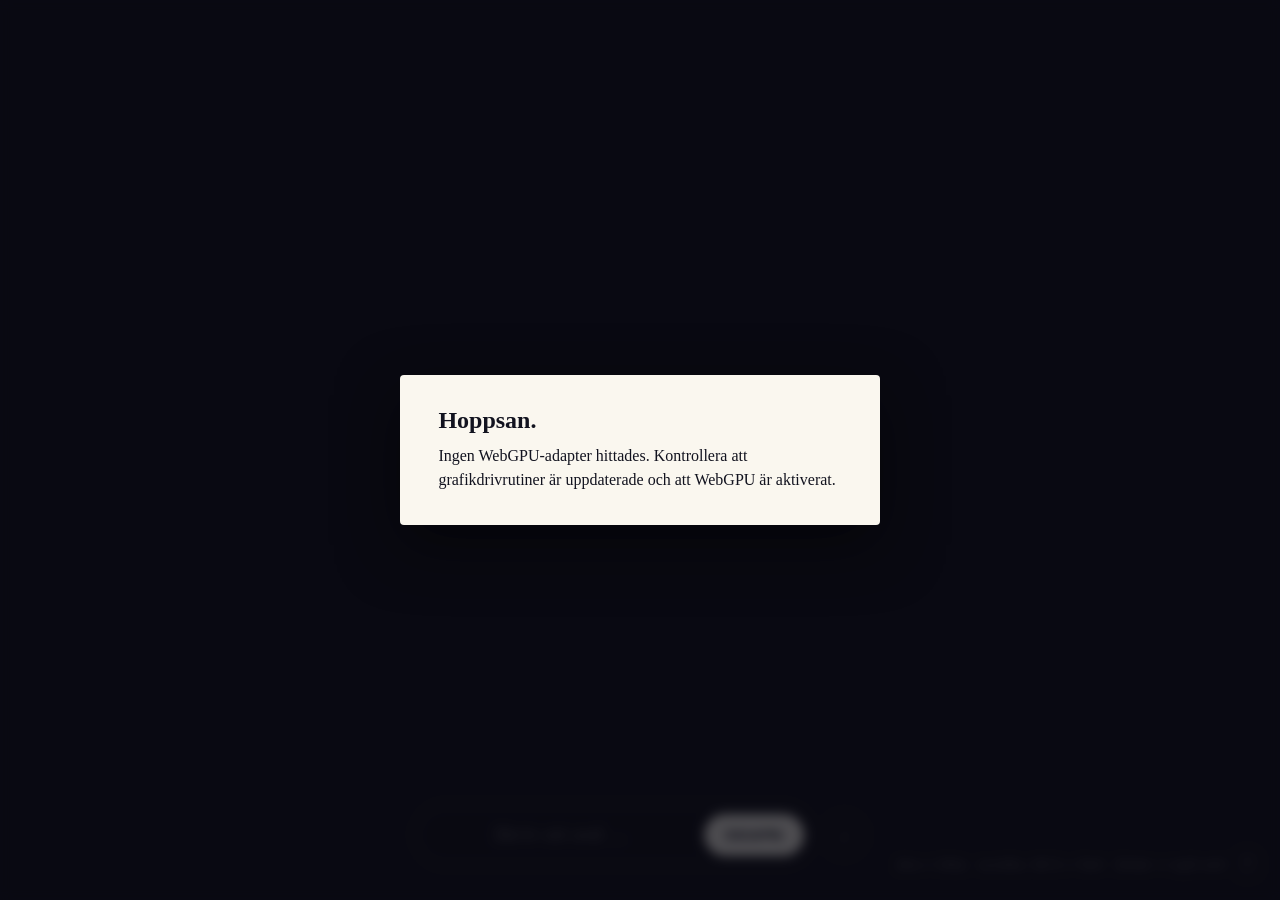
<file: web/index.html>
<!doctype html>
<html lang="sv">
<head>
  <meta charset="utf-8">
  <meta name="viewport" content="width=device-width, initial-scale=1">
  <meta name="color-scheme" content="dark">
  <meta name="theme-color" content="#0a0a12">
  <title>Ordvärlden</title>
  <link rel="stylesheet" href="css/style.css?v=4">
</head>
<body>

  <canvas id="gpu"></canvas>

  <!-- Bootveil — integratören döljer med hidden-attributet eller class="done" (tonar ut) -->
  <div id="boot" role="status">
    <div class="boot-inner">
      <h1 class="boot-title">Ordvärlden</h1>
      <p class="boot-msg">Ordvärlden vaknar …</p>
    </div>
  </div>

  <!-- Fatalt fel (t.ex. WebGPU saknas) — visa genom att ta bort hidden -->
  <div id="fatal" hidden role="alertdialog" aria-modal="true" aria-labelledby="fatal-title">
    <div class="fatal-inner">
      <h1 id="fatal-title">Hoppsan.</h1>
      <p id="fatal-msg"></p>
    </div>
  </div>

  <!-- Statusnotiser (setStatus) -->
  <div id="status" role="status" aria-live="polite" hidden>
    <span id="status-text"></span>
  </div>

  <!-- HUD: ord på planeten (setWordList) -->
  <nav id="wordlist" aria-label="Ord på planeten"></nav>

  <!-- Ordfältet — hjältekontrollen — samt ♪-knappen för låt-läget -->
  <div id="bottombar">
    <form id="wordbar" autocomplete="off">
      <input id="word-input" type="text" maxlength="16" placeholder="Skriv ett ord …"
             spellcheck="false" autocomplete="off" enterkeyhint="go" aria-label="Nytt ord">
      <button id="word-submit" type="submit">Skapa</button>
    </form>
    <div id="songbar">
      <button id="song-toggle" type="button" aria-expanded="false" aria-controls="songpanel"
              title="Låt-läge — res genom en hel låt">♪</button>
      <input id="song-file" type="file" accept="audio/*" hidden aria-hidden="true">
    </div>
  </div>

  <!-- Låt-läge: panel (öppnas av ♪-knappen; styrs av song.js) -->
  <section id="songpanel" hidden aria-labelledby="songpanel-title">
    <header class="song-head">
      <h2 id="songpanel-title">Låt-läge</h2>
      <button id="song-close" class="song-btn-ghost" type="button">Stäng</button>
    </header>

    <div id="song-step-pick" class="song-step">
      <p class="song-desc">Välj en låt — varje sjunget ord blir ett landskap,
        och resan landar på ordet i samma stund som det sjungs.</p>
      <button id="song-choose" class="song-btn" type="button">Välj ljudfil …</button>
    </div>

    <div id="song-step-transcribe" class="song-step" hidden>
      <p id="song-transcribe-name" class="song-file-name"></p>
      <p class="song-busy"><span class="song-spinner" aria-hidden="true"></span>
        Transkriberar …</p>
    </div>

    <div id="song-step-result" class="song-step" hidden>
      <p id="song-result-name" class="song-file-name"></p>
      <p id="song-stats" class="song-stats"></p>
      <p id="song-mood" class="song-mood" hidden></p>
      <div id="song-lyrics" class="song-lyrics" hidden></div>
      <p id="song-edit-hint" class="song-hint" hidden>Hör whisper fel? Klicka på
        ett ord för att rätta det — töm fältet för att ta bort ordet.</p>
      <button id="song-generate" class="song-btn" type="button" hidden></button>
      <p id="song-cost" class="song-hint" hidden></p>
      <p id="song-progress" class="song-busy" hidden><span class="song-spinner"
          aria-hidden="true"></span> <span id="song-progress-text"></span></p>
      <div class="song-actions">
        <button id="song-play" class="song-btn" type="button" disabled>Spela</button>
        <button id="song-export" class="song-btn-ghost" type="button" disabled
                title="Spela upp och spela in resan som videofil">Spela in video</button>
        <button id="song-new" class="song-btn-ghost" type="button">Ny låt</button>
      </div>
    </div>

    <p id="song-error" class="song-error" hidden role="alert"></p>
  </section>

  <!-- Låt-läge: mini-pill under uppspelning -->
  <div id="songpill" hidden>
    <span class="songpill-note" aria-hidden="true">♪</span>
    <span id="songpill-title"></span>
    <button id="song-pause" class="song-btn-ghost" type="button">Paus</button>
    <button id="song-stop" class="song-btn-ghost" type="button">Stopp</button>
  </div>

  <!-- Låt-läge: karaokeremsa (föregående / aktuellt / nästa ord) -->
  <div id="karaoke" hidden aria-hidden="true">
    <span class="karaoke-word karaoke-prev"></span>
    <span class="karaoke-word karaoke-current"></span>
    <span class="karaoke-word karaoke-next"></span>
  </div>

  <!-- Hjälprad + panel -->
  <div id="help">
    <span class="help-hint">dra = titta · scrolla / W S = fart · Enter = nytt ord</span>
    <button id="help-toggle" type="button" aria-expanded="false" aria-controls="help-panel"
            title="Visa hjälp">?</button>
    <div id="help-panel" hidden>
      <h2>Så funkar Ordvärlden</h2>
      <ul>
        <li><strong>Dra</strong> med musen för att titta dig omkring.</li>
        <li><strong>Scrolla</strong> eller håll <kbd>W</kbd>/<kbd>S</kbd> för att ändra farten längs stigen.</li>
        <li>Skriv ett ord nedan och tryck <kbd>Enter</kbd> — ett nytt landskap tecknas fram och läggs till på planeten.</li>
        <li>Resan mellan två ord låter den ena teckningen sakta bli den andra.</li>
        <li>Tryck på <strong>♪</strong> för låt-läget: ladda upp en låt och res genom dess ord i takt med sången.</li>
      </ul>
    </div>
  </div>

  <noscript>
    <div class="noscript">
      Den här sidan behöver JavaScript — slå på det och ladda om sidan.
    </div>
  </noscript>

  <!-- Feltext när WebGPU saknas; läses av main.js -->
  <template id="nogpu">WebGPU krävs — använd senaste Chrome, Edge eller Safari.</template>

  <script src="js/earcut.vendor.js"></script>
  <script type="module" src="js/main.js?v=9"></script>
</body>
</html>
</file>
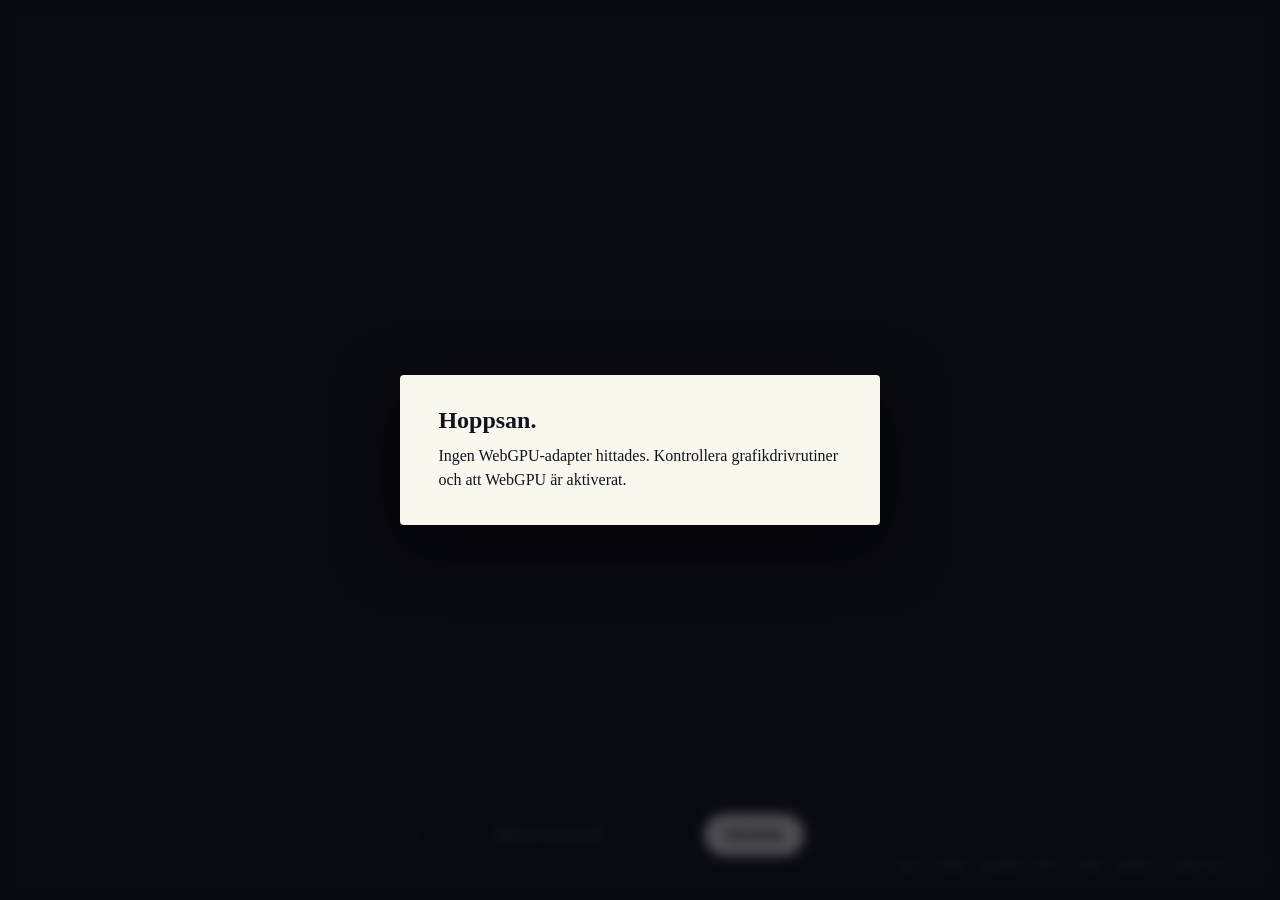
<file: web/cloud.html>
<!doctype html>
<html lang="sv">
<head>
  <meta charset="utf-8">
  <meta name="viewport" content="width=device-width, initial-scale=1">
  <meta name="color-scheme" content="dark">
  <meta name="theme-color" content="#08080e">
  <title>Partikelvärlden</title>
  <link rel="stylesheet" href="css/style.css?v=4">
  <link rel="stylesheet" href="css/cloud.css?v=1">
</head>
<body>

  <canvas id="gpu"></canvas>

  <!-- Bootveil -->
  <div id="boot" role="status">
    <div class="boot-inner">
      <h1 class="boot-title">Partikelvärlden</h1>
      <p class="boot-msg">Molnen samlar sig …</p>
    </div>
  </div>

  <!-- Fatalt fel (t.ex. WebGPU saknas) -->
  <div id="fatal" hidden role="alertdialog" aria-modal="true" aria-labelledby="fatal-title">
    <div class="fatal-inner">
      <h1 id="fatal-title">Hoppsan.</h1>
      <p id="fatal-msg"></p>
    </div>
  </div>

  <!-- Statusnotiser (setStatus) -->
  <div id="status" role="status" aria-live="polite" hidden>
    <span id="status-text"></span>
  </div>

  <!-- HUD: ord på planeten (setWordList) -->
  <nav id="wordlist" aria-label="Ord på planeten"></nav>

  <!-- Ordfältet samt ♪-knappen för låt-läget -->
  <div id="bottombar">
    <form id="wordbar" autocomplete="off">
      <input id="word-input" type="text" maxlength="16" placeholder="Skriv ett ord …"
             spellcheck="false" autocomplete="off" enterkeyhint="go" aria-label="Nytt ord">
      <button id="word-submit" type="submit">Skapa</button>
    </form>
    <div id="songbar">
      <button id="song-toggle" type="button" aria-expanded="false" aria-controls="songpanel"
              title="Låt-läge — res genom en hel låt">♪</button>
      <input id="song-file" type="file" accept="audio/*" hidden aria-hidden="true">
    </div>
  </div>

  <!-- Låt-läge: panel (styrs av song.js) -->
  <section id="songpanel" hidden aria-labelledby="songpanel-title">
    <header class="song-head">
      <h2 id="songpanel-title">Låt-läge</h2>
      <button id="song-close" class="song-btn-ghost" type="button">Stäng</button>
    </header>

    <div id="song-step-pick" class="song-step">
      <p class="song-desc">Välj en låt — varje sjunget ord blir ett partikelmoln,
        och resan landar på ordet i samma stund som det sjungs.</p>
      <button id="song-choose" class="song-btn" type="button">Välj ljudfil …</button>
    </div>

    <div id="song-step-transcribe" class="song-step" hidden>
      <p id="song-transcribe-name" class="song-file-name"></p>
      <p class="song-busy"><span class="song-spinner" aria-hidden="true"></span>
        Transkriberar …</p>
    </div>

    <div id="song-step-result" class="song-step" hidden>
      <p id="song-result-name" class="song-file-name"></p>
      <p id="song-stats" class="song-stats"></p>
      <p id="song-mood" class="song-mood" hidden></p>
      <div id="song-lyrics" class="song-lyrics" hidden></div>
      <p id="song-edit-hint" class="song-hint" hidden>Hör whisper fel? Klicka på
        ett ord för att rätta det — töm fältet för att ta bort ordet.</p>
      <button id="song-generate" class="song-btn" type="button" hidden></button>
      <p id="song-cost" class="song-hint" hidden></p>
      <p id="song-progress" class="song-busy" hidden><span class="song-spinner"
          aria-hidden="true"></span> <span id="song-progress-text"></span></p>
      <div class="song-actions">
        <button id="song-play" class="song-btn" type="button" disabled>Spela</button>
        <button id="song-export" class="song-btn-ghost" type="button" disabled
                title="Spela upp och spela in resan som videofil">Spela in video</button>
        <button id="song-new" class="song-btn-ghost" type="button">Ny låt</button>
      </div>
    </div>

    <p id="song-error" class="song-error" hidden role="alert"></p>
  </section>

  <!-- Låt-läge: mini-pill under uppspelning -->
  <div id="songpill" hidden>
    <span class="songpill-note" aria-hidden="true">♪</span>
    <span id="songpill-title"></span>
    <button id="song-pause" class="song-btn-ghost" type="button">Paus</button>
    <button id="song-stop" class="song-btn-ghost" type="button">Stopp</button>
  </div>

  <!-- Låt-läge: karaokeremsa -->
  <div id="karaoke" hidden aria-hidden="true">
    <span class="karaoke-word karaoke-prev"></span>
    <span class="karaoke-word karaoke-current"></span>
    <span class="karaoke-word karaoke-next"></span>
  </div>

  <!-- Hjälprad + panel -->
  <div id="help">
    <span class="help-hint">dra = titta · scrolla / W S = fart · Enter = nytt ord</span>
    <button id="help-toggle" type="button" aria-expanded="false" aria-controls="help-panel"
            title="Visa hjälp">?</button>
    <div id="help-panel" hidden>
      <h2>Så funkar Partikelvärlden</h2>
      <ul>
        <li><strong>Dra</strong> med musen för att titta dig omkring — molnet har djup.</li>
        <li><strong>Scrolla</strong> eller håll <kbd>W</kbd>/<kbd>S</kbd> för att ändra farten mellan orden.</li>
        <li>Skriv ett ord nedan och tryck <kbd>Enter</kbd> — en ny bild tecknas fram och blir ett moln.</li>
        <li>Mellan två ord löses den ena bildens partiklar upp i ett 3D-moln och samlar sig till nästa.</li>
        <li>Tryck på <strong>♪</strong> för låt-läget: ladda upp en låt och res genom dess ord i takt med sången.</li>
      </ul>
    </div>
  </div>

  <noscript>
    <div class="noscript">
      Den här sidan behöver JavaScript — slå på det och ladda om sidan.
    </div>
  </noscript>

  <script type="module" src="js/cloud/main.js?v=1"></script>
</body>
</html>
</file>
<file: web/css/style.css>
/* Ordvärlden — mörkt tusch & papper.
   Duotonen matchar renderern: sida #0a0a12, papper #faf7ef, tusch #12131f. */

:root {
  --bg: #0a0a12;
  --paper: #faf7ef;
  --ink: #12131f;
  --hairline: rgba(250, 247, 239, 0.18);
  --paper-dim: rgba(250, 247, 239, 0.62);
  --paper-faint: rgba(250, 247, 239, 0.38);
  --veil: rgba(10, 10, 18, 0.72);
  --glass: rgba(10, 10, 18, 0.52);
  --serif: "Iowan Old Style", Palatino, "Palatino Linotype", Georgia, serif;
  --sans: system-ui, -apple-system, "Segoe UI", Helvetica, Arial, sans-serif;
}

* { box-sizing: border-box; }

[hidden] { display: none !important; }

html, body {
  margin: 0;
  padding: 0;
  height: 100%;
  background: var(--bg);
  color: var(--paper);
  font-family: var(--sans);
  overflow: hidden;
}

:focus-visible {
  outline: 2px solid var(--paper-dim);
  outline-offset: 2px;
}

/* ---- Canvas ---- */

#gpu {
  position: fixed;
  inset: 0;
  width: 100%;
  height: 100%;
  display: block;
  touch-action: none;
  background: var(--bg);
}

/* ---- Bootveil ---- */

#boot {
  position: fixed;
  inset: 0;
  z-index: 50;
  display: flex;
  align-items: center;
  justify-content: center;
  background: radial-gradient(ellipse at center, #11121f 0%, var(--bg) 72%);
  transition: opacity 0.9s ease;
}

#boot.done {
  opacity: 0;
  pointer-events: none;
}

.boot-inner { text-align: center; }

.boot-title {
  margin: 0 0 0.75rem;
  font-family: var(--serif);
  font-weight: 500;
  font-size: clamp(2.1rem, 6vw, 3.4rem);
  letter-spacing: 0.06em;
  color: var(--paper);
}

.boot-msg {
  margin: 0;
  font-family: var(--serif);
  font-style: italic;
  font-size: 1.05rem;
  color: var(--paper-dim);
  animation: breathe 2.4s ease-in-out infinite;
}

@keyframes breathe {
  0%, 100% { opacity: 0.45; }
  50%      { opacity: 1; }
}

/* ---- Fatalt fel ---- */

#fatal {
  position: fixed;
  inset: 0;
  z-index: 60;
  display: flex;
  align-items: center;
  justify-content: center;
  background: var(--veil);
  backdrop-filter: blur(6px);
  -webkit-backdrop-filter: blur(6px);
}

.fatal-inner {
  max-width: 30rem;
  margin: 1rem;
  padding: 2rem 2.4rem;
  background: var(--paper);
  color: var(--ink);
  border-radius: 4px;
  box-shadow: 0 20px 60px rgba(0, 0, 0, 0.5);
  font-family: var(--serif);
}

.fatal-inner h1 {
  margin: 0 0 0.6rem;
  font-size: 1.5rem;
  font-weight: 600;
}

#fatal-msg {
  margin: 0;
  line-height: 1.55;
}

/* ---- Statusnotiser ---- */

#status {
  position: fixed;
  top: 1.1rem;
  left: 50%;
  transform: translateX(-50%);
  z-index: 40;
  display: flex;
  align-items: center;
  gap: 0.55em;
  max-width: min(80vw, 34rem);
  padding: 0.45rem 1.1rem;
  border: 1px solid var(--hairline);
  border-radius: 999px;
  background: var(--glass);
  backdrop-filter: blur(10px);
  -webkit-backdrop-filter: blur(10px);
  font-size: 0.85rem;
  letter-spacing: 0.02em;
  color: var(--paper-dim);
  white-space: nowrap;
}

#status::before {
  content: "";
  flex: none;
  width: 0.5em;
  height: 0.5em;
  border-radius: 50%;
  background: currentColor;
  opacity: 0.7;
}

#status-text {
  overflow: hidden;
  text-overflow: ellipsis;
}

#status[data-kind="busy"] { color: var(--paper); }
#status[data-kind="busy"]::before { animation: breathe 1.2s ease-in-out infinite; }

#status[data-kind="ok"] {
  color: #cfe3bd;
  border-color: rgba(207, 227, 189, 0.35);
}

#status[data-kind="error"] {
  color: #f0c3b9;
  border-color: rgba(240, 195, 185, 0.4);
}

/* ---- Bottenraden: ordfältet + ♪-knappen ---- */

#bottombar {
  position: fixed;
  bottom: 2.2rem;
  left: 50%;
  transform: translateX(-50%);
  z-index: 40;
  display: flex;
  align-items: center;
  gap: 0.6rem;
}

/* ---- Ordfältet (hjältekontrollen) ---- */

#wordbar {
  display: flex;
  align-items: stretch;
  gap: 0.5rem;
  padding: 0.5rem;
  border: 1px solid var(--hairline);
  border-radius: 999px;
  background: var(--glass);
  backdrop-filter: blur(12px);
  -webkit-backdrop-filter: blur(12px);
  transition: box-shadow 0.4s ease, border-color 0.4s ease;
}

#wordbar:focus-within {
  border-color: rgba(250, 247, 239, 0.4);
  box-shadow:
    0 0 0 1px rgba(250, 247, 239, 0.12),
    0 0 34px rgba(250, 247, 239, 0.14);
}

#word-input {
  width: min(46vw, 17rem);
  padding: 0.6rem 1.1rem;
  border: none;
  outline: none;
  background: transparent;
  font-family: var(--serif);
  font-size: 1.25rem;
  letter-spacing: 0.04em;
  text-align: center;
  color: var(--paper);
}

#word-input::placeholder {
  color: var(--paper-faint);
  font-style: italic;
}

#word-submit {
  padding: 0 1.3rem;
  border: none;
  border-radius: 999px;
  background: var(--paper);
  color: var(--ink);
  font-family: var(--sans);
  font-size: 0.9rem;
  font-weight: 600;
  letter-spacing: 0.08em;
  text-transform: uppercase;
  cursor: pointer;
  transition: transform 0.15s ease, opacity 0.3s ease;
}

#word-submit:hover { transform: translateY(-1px); }
#word-submit:active { transform: translateY(0); }
#word-submit:disabled { cursor: wait; }

/* Upptagen: mjuk puls medan ett ord genereras */
#wordbar.busy {
  animation: barpulse 1.6s ease-in-out infinite;
}
#wordbar.busy #word-input { opacity: 0.55; }
#wordbar.busy #word-submit { opacity: 0.7; }

@keyframes barpulse {
  0%, 100% {
    box-shadow:
      0 0 0 1px rgba(250, 247, 239, 0.08),
      0 0 18px rgba(250, 247, 239, 0.08);
  }
  50% {
    box-shadow:
      0 0 0 1px rgba(250, 247, 239, 0.2),
      0 0 40px rgba(250, 247, 239, 0.2);
  }
}

/* ---- HUD: ordlista ---- */

#wordlist {
  position: fixed;
  top: 1.1rem;
  left: 1.2rem;
  z-index: 40;
  display: flex;
  flex-direction: column;
  gap: 0.15rem;
  max-height: 60vh;
  overflow-y: auto;
  padding-right: 0.5rem;
  font-family: var(--serif);
  font-size: 1rem;
  scrollbar-width: none;
}

#wordlist .word {
  position: relative;
  padding-left: 1.15em;
  line-height: 1.5;
  letter-spacing: 0.05em;
  color: var(--paper-faint);
  transition: color 0.4s ease;
}

#wordlist .word.current {
  color: var(--paper);
}

#wordlist .word.current::before {
  content: "✦";
  position: absolute;
  left: 0;
  font-size: 0.8em;
  top: 0.2em;
  color: var(--paper-dim);
}

#wordlist .word.pending {
  font-style: italic;
  opacity: 0.75;
}

#wordlist .word.pending::after { content: " …"; }

/* ---- Hjälp ---- */

#help {
  position: fixed;
  right: 1.2rem;
  bottom: 1.4rem;
  z-index: 40;
  display: flex;
  align-items: center;
  gap: 0.6rem;
  font-size: 0.78rem;
  letter-spacing: 0.03em;
  color: var(--paper-faint);
}

#help-toggle {
  width: 1.7rem;
  height: 1.7rem;
  border: 1px solid var(--hairline);
  border-radius: 50%;
  background: var(--glass);
  backdrop-filter: blur(8px);
  -webkit-backdrop-filter: blur(8px);
  color: var(--paper-dim);
  font-family: var(--serif);
  font-size: 0.95rem;
  cursor: pointer;
  transition: color 0.3s ease, border-color 0.3s ease;
}

#help-toggle:hover,
#help.open #help-toggle {
  color: var(--paper);
  border-color: rgba(250, 247, 239, 0.4);
}

#help-panel {
  position: absolute;
  right: 0;
  bottom: 2.7rem;
  width: min(78vw, 21rem);
  padding: 1.1rem 1.3rem;
  border: 1px solid var(--hairline);
  border-radius: 8px;
  background: rgba(10, 10, 18, 0.78);
  backdrop-filter: blur(14px);
  -webkit-backdrop-filter: blur(14px);
  color: var(--paper-dim);
  font-size: 0.85rem;
  line-height: 1.6;
}

#help-panel h2 {
  margin: 0 0 0.5rem;
  font-family: var(--serif);
  font-size: 1.05rem;
  font-weight: 600;
  color: var(--paper);
}

#help-panel ul {
  margin: 0;
  padding-left: 1.1rem;
}

#help-panel li + li { margin-top: 0.3rem; }

#help-panel kbd {
  padding: 0 0.35em;
  border: 1px solid var(--hairline);
  border-bottom-width: 2px;
  border-radius: 4px;
  background: rgba(250, 247, 239, 0.08);
  font-family: var(--sans);
  font-size: 0.75rem;
  color: var(--paper);
}

/* ---- Låt-läge: ♪-knappen ---- */

#songbar {
  display: flex;
  align-items: center;
}

#song-toggle {
  width: 2.6rem;
  height: 2.6rem;
  border: 1px solid var(--hairline);
  border-radius: 50%;
  background: var(--glass);
  backdrop-filter: blur(12px);
  -webkit-backdrop-filter: blur(12px);
  color: var(--paper-faint);
  font-family: var(--serif);
  font-size: 1.25rem;
  line-height: 1;
  cursor: pointer;
  transition: color 0.3s ease, border-color 0.3s ease, transform 0.15s ease;
}

#song-toggle:hover {
  color: var(--paper);
  border-color: rgba(250, 247, 239, 0.4);
  transform: translateY(-1px);
}

#song-toggle[aria-expanded="true"] {
  color: var(--paper);
  border-color: rgba(250, 247, 239, 0.4);
}

/* ---- Låt-läge: panel ---- */

#songpanel {
  position: fixed;
  bottom: 6.6rem;
  left: 50%;
  transform: translateX(-50%);
  z-index: 45;
  width: min(88vw, 26rem);
  padding: 1.1rem 1.3rem 1.2rem;
  border: 1px solid var(--hairline);
  border-radius: 10px;
  background: rgba(10, 10, 18, 0.82);
  backdrop-filter: blur(14px);
  -webkit-backdrop-filter: blur(14px);
  color: var(--paper-dim);
  font-size: 0.9rem;
  line-height: 1.55;
}

.song-head {
  display: flex;
  align-items: baseline;
  justify-content: space-between;
  gap: 1rem;
  margin-bottom: 0.6rem;
}

.song-head h2 {
  margin: 0;
  font-family: var(--serif);
  font-size: 1.05rem;
  font-weight: 600;
  color: var(--paper);
}

.song-step > p { margin: 0 0 0.7rem; }

.song-desc { color: var(--paper-dim); }

.song-file-name {
  font-family: var(--serif);
  font-style: italic;
  color: var(--paper);
  overflow: hidden;
  text-overflow: ellipsis;
  white-space: nowrap;
}

.song-stats {
  font-family: var(--serif);
  font-size: 1rem;
  letter-spacing: 0.03em;
  color: var(--paper);
}

.lyric-word {
  cursor: pointer;
  border-radius: 3px;
}

.lyric-word:hover {
  background: rgba(255, 255, 255, 0.14);
}

.lyric-edit {
  font: inherit;
  color: inherit;
  background: rgba(255, 255, 255, 0.1);
  border: 1px solid rgba(255, 255, 255, 0.4);
  border-radius: 3px;
  padding: 0 0.2em;
  width: 7.5em;
  outline: none;
}

.song-mood {
  font-family: var(--serif);
  font-style: italic;
  font-size: 0.85rem;
  color: var(--paper);
  opacity: 0.75;
  margin: 0.3rem 0 0;
  max-height: 4.5em;
  overflow-y: auto;
}

.song-busy {
  display: flex;
  align-items: center;
  gap: 0.55em;
  color: var(--paper);
}

.song-spinner {
  flex: none;
  display: inline-block;
  width: 0.95em;
  height: 0.95em;
  border: 2px solid var(--hairline);
  border-top-color: var(--paper);
  border-radius: 50%;
  animation: songspin 0.9s linear infinite;
}

@keyframes songspin {
  to { transform: rotate(360deg); }
}

.song-hint {
  font-size: 0.78rem;
  font-style: italic;
  color: var(--paper-faint);
}

.song-error {
  margin: 0.7rem 0 0;
  color: #f0c3b9;
}

.song-actions {
  display: flex;
  align-items: center;
  gap: 0.6rem;
  margin-top: 0.9rem;
}

.song-btn {
  padding: 0.55rem 1.3rem;
  border: none;
  border-radius: 999px;
  background: var(--paper);
  color: var(--ink);
  font-family: var(--sans);
  font-size: 0.85rem;
  font-weight: 600;
  letter-spacing: 0.08em;
  text-transform: uppercase;
  cursor: pointer;
  transition: transform 0.15s ease, opacity 0.3s ease;
}

.song-btn:hover:not(:disabled) { transform: translateY(-1px); }
.song-btn:active:not(:disabled) { transform: translateY(0); }
.song-btn:disabled { opacity: 0.45; cursor: default; }

.song-btn-ghost {
  padding: 0.32rem 0.9rem;
  border: 1px solid var(--hairline);
  border-radius: 999px;
  background: transparent;
  color: var(--paper-dim);
  font-family: var(--sans);
  font-size: 0.72rem;
  font-weight: 600;
  letter-spacing: 0.06em;
  text-transform: uppercase;
  cursor: pointer;
  transition: color 0.3s ease, border-color 0.3s ease;
}

.song-btn-ghost:hover {
  color: var(--paper);
  border-color: rgba(250, 247, 239, 0.4);
}

/* ---- Låt-läge: mini-pill under uppspelning ---- */

#songpill {
  position: fixed;
  top: 1.1rem;
  right: 1.2rem;
  z-index: 40;
  display: flex;
  align-items: center;
  gap: 0.6rem;
  max-width: min(70vw, 24rem);
  padding: 0.4rem 0.5rem 0.4rem 1rem;
  border: 1px solid var(--hairline);
  border-radius: 999px;
  background: var(--glass);
  backdrop-filter: blur(10px);
  -webkit-backdrop-filter: blur(10px);
  font-size: 0.85rem;
}

.songpill-note {
  flex: none;
  font-family: var(--serif);
  color: var(--paper-dim);
}

#songpill-title {
  overflow: hidden;
  text-overflow: ellipsis;
  white-space: nowrap;
  font-family: var(--serif);
  font-style: italic;
  color: var(--paper);
}

#songpill .song-btn-ghost { flex: none; }

/* ---- Låt-läge: karaokeremsa ---- */

#karaoke {
  position: fixed;
  bottom: 6.8rem;
  left: 0;
  right: 0;
  z-index: 39;
  display: flex;
  align-items: baseline;
  justify-content: center;
  gap: 1.6rem;
  pointer-events: none;
  font-family: var(--serif);
}

.karaoke-word {
  letter-spacing: 0.06em;
  white-space: nowrap;
  overflow: hidden;
  text-overflow: ellipsis;
}

.karaoke-prev,
.karaoke-next {
  flex: 0 0 9rem;
  font-size: 1rem;
  color: var(--paper-faint);
}

.karaoke-prev { text-align: right; }
.karaoke-next { text-align: left; }

.karaoke-current {
  max-width: 44vw;
  font-size: 1.6rem;
  color: var(--paper);
  text-shadow: 0 0 24px rgba(250, 247, 239, 0.25);
}

/* ---- Noscript ---- */

.noscript {
  position: fixed;
  inset: 0;
  z-index: 100;
  display: flex;
  align-items: center;
  justify-content: center;
  padding: 2rem;
  background: var(--bg);
  color: var(--paper);
  font-family: var(--serif);
  font-size: 1.1rem;
  text-align: center;
}

/* ---- Smala skärmar ---- */

@media (max-width: 640px) {
  .help-hint { display: none; }
  #word-input { width: 52vw; font-size: 1.1rem; }
  #bottombar { bottom: 1.2rem; }
  #songpanel { bottom: 5.6rem; }
  #karaoke { bottom: 5.8rem; gap: 0.9rem; }
  .karaoke-prev, .karaoke-next { flex-basis: 22vw; font-size: 0.85rem; }
  .karaoke-current { font-size: 1.25rem; }
}

/* ---- Nedtonad rörelse ---- */

@media (prefers-reduced-motion: reduce) {
  *, *::before, *::after {
    animation-duration: 0.01ms !important;
    animation-iteration-count: 1 !important;
    transition-duration: 0.01ms !important;
  }
}

/* Textförhandsvisning i låtpanelen */
.song-lyrics {
  max-height: 7.5em;
  overflow-y: auto;
  margin: 0.4rem 0 0.7rem;
  padding: 0.5rem 0.65rem;
  font-family: "Iowan Old Style", Palatino, Georgia, serif;
  font-style: italic;
  font-size: 0.86rem;
  line-height: 1.65;
  color: rgba(250, 247, 239, 0.82);
  border: 1px solid rgba(250, 247, 239, 0.14);
  border-radius: 8px;
  background: rgba(10, 10, 18, 0.35);
}
.song-lyrics .lyric-missing {
  color: rgba(250, 247, 239, 0.45);
  border-bottom: 1px dotted rgba(250, 247, 239, 0.4);
}
</file>
<file: web/css/cloud.css>
/* cloud.css — små avvikelser för Partikelvärlden ovanpå style.css.
   Molnrenderaren rensar till #08080e; matcha sidbakgrunden så kanterna smälter
   ihop och bootslöjan tonar mot samma svärta. */

:root {
  --bg: #08080e;
}

#boot {
  background: radial-gradient(ellipse at center, #101019 0%, #08080e 74%);
}
</file>
